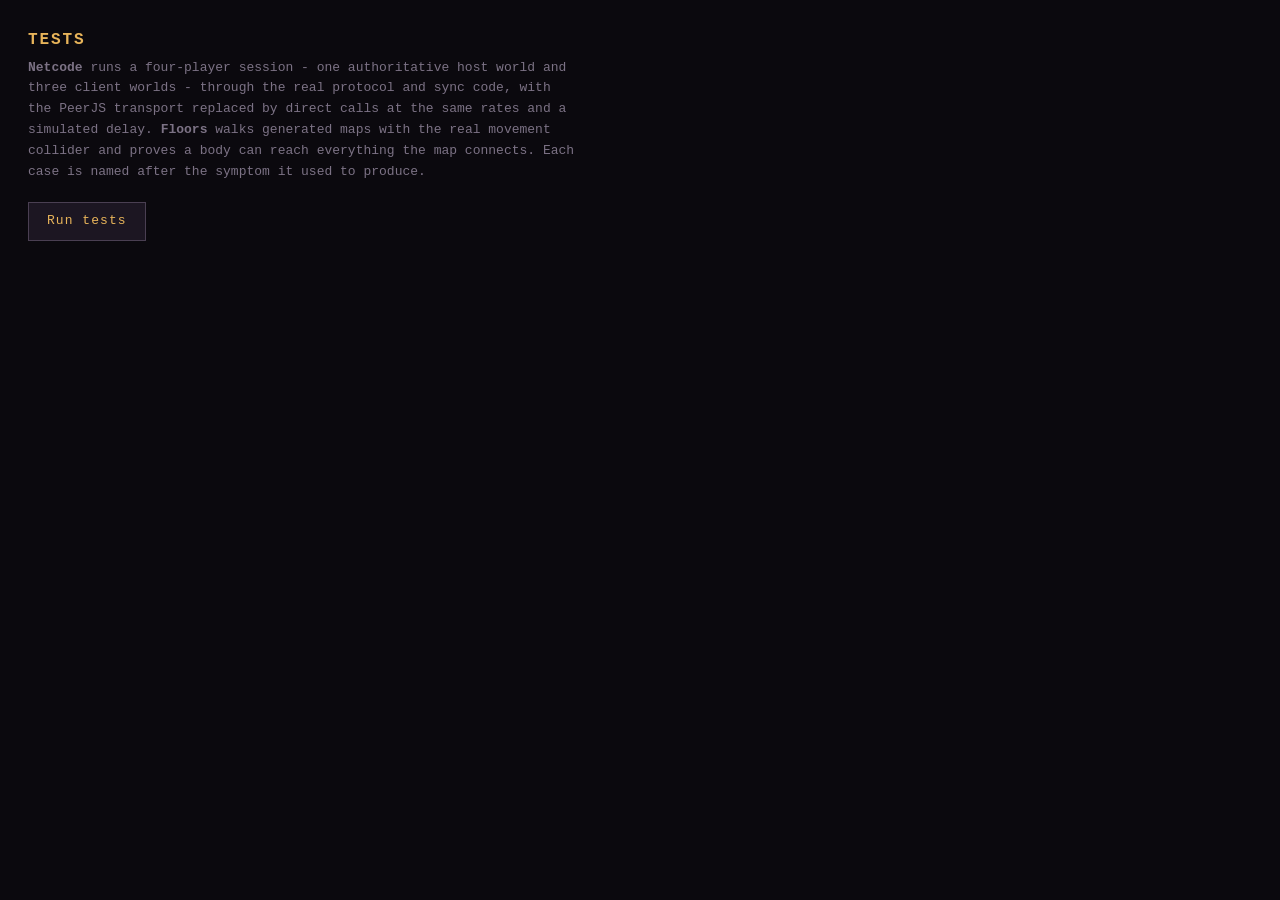
<file: tests/index.html>
<!doctype html>
<html lang="en">
<head>
<meta charset="utf-8">
<title>Dungeon RPG - tests</title>
<style>
  :root { color-scheme: dark; }
  body {
    margin: 0; padding: 28px; background: #0b090e; color: #d8d2dc;
    font: 13px/1.6 "Courier New", monospace;
  }
  h1 { font-size: 16px; letter-spacing: .12em; color: #e8b45a; margin: 0 0 4px; }
  p.sub { color: #7c7285; margin: 0 0 20px; max-width: 70ch; }
  #summary { font-size: 15px; margin: 16px 0; }
  .row { border-left: 3px solid #2a2230; padding: 8px 14px; margin: 6px 0; background: rgba(255,255,255,.02); }
  .row.pass { border-left-color: #4c9a5a; }
  .row.fail { border-left-color: #c04a4a; background: rgba(192,74,74,.08); }
  .name { color: #efe9f2; }
  .suite { color: #6b6076; font-size: 11px; letter-spacing: .08em; margin-right: 10px; }
  .tag { font-size: 11px; letter-spacing: .1em; margin-right: 10px; }
  .pass .tag { color: #6fc47f; }
  .fail .tag { color: #ff8a8a; }
  pre { margin: 6px 0 0; color: #8d8496; white-space: pre-wrap; font-size: 11px; }
  .err { color: #ff9a9a; }
  button {
    font: inherit; background: #1c1622; color: #e8b45a; border: 1px solid #4a3f52;
    padding: 8px 18px; cursor: pointer; letter-spacing: .08em;
  }
  button:hover { background: #261e2e; }
</style>
</head>
<body>
  <h1>TESTS</h1>
  <p class="sub">
    <b>Netcode</b> runs a four-player session - one authoritative host world and
    three client worlds - through the real protocol and sync code, with the
    PeerJS transport replaced by direct calls at the same rates and a simulated
    delay. <b>Floors</b> walks generated maps with the real movement collider
    and proves a body can reach everything the map connects. Each case is named
    after the symptom it used to produce.
  </p>
  <button id="run">Run tests</button>
  <div id="summary"></div>
  <div id="out"></div>

<script type="module">
  import { runNetTests } from './net-tests.js';
  import { runFloorTests } from './floor-tests.js';

  const btn = document.getElementById('run');
  const summary = document.getElementById('summary');
  const out = document.getElementById('out');

  btn.addEventListener('click', () => {
    btn.disabled = true;
    summary.textContent = 'Running…';
    out.innerHTML = '';
    // Yield so the browser paints "Running…" before the synchronous suite.
    setTimeout(() => {
      const t0 = performance.now();
      const suites = [['netcode', runNetTests()], ['floors', runFloorTests()]];
      const ms = Math.round(performance.now() - t0);
      const res = {
        passed: suites.reduce((a, [, s]) => a + s.passed, 0),
        total: suites.reduce((a, [, s]) => a + s.total, 0),
        results: suites.flatMap(([tag, s]) => s.results.map((r) => ({ ...r, tag }))),
      };
      const ok = res.passed === res.total;
      summary.innerHTML = `<span style="color:${ok ? '#6fc47f' : '#ff8a8a'}">`
        + `${res.passed} / ${res.total} passed</span> &nbsp;·&nbsp; ${ms} ms`;
      for (const r of res.results) {
        const div = document.createElement('div');
        div.className = `row ${r.pass ? 'pass' : 'fail'}`;
        const detail = r.pass
          ? `<pre>${JSON.stringify(r.detail, null, 1)}</pre>`
          : `<pre class="err">${r.error}</pre>`;
        div.innerHTML = `<span class="tag">${r.pass ? 'PASS' : 'FAIL'}</span>`
          + `<span class="suite">${r.tag}</span>`
          + `<span class="name">${r.name}</span>${detail}`;
        out.appendChild(div);
      }
      btn.disabled = false;
    }, 30);
  });
</script>
</body>
</html>
</file>
